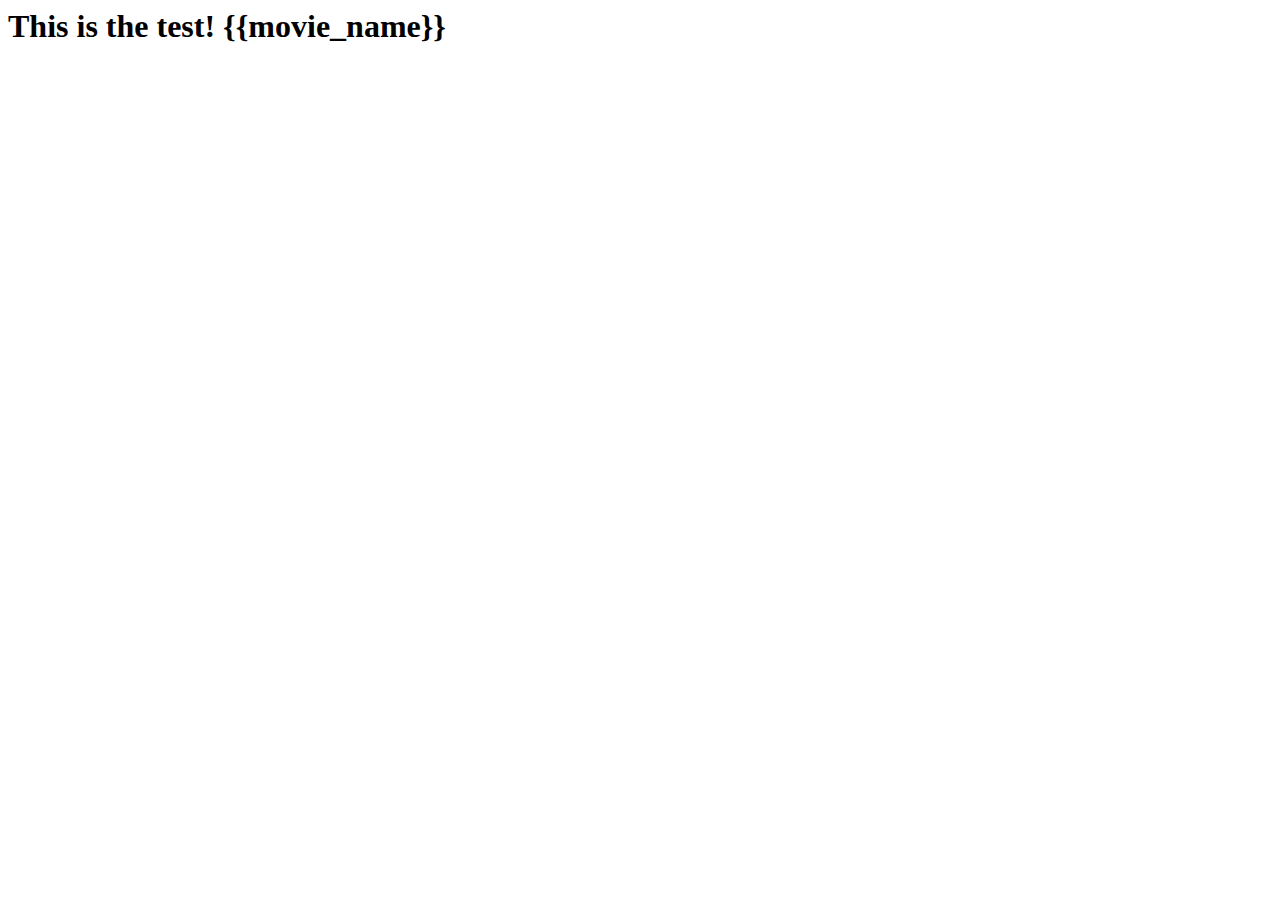
<file: templates/tst.html>
<html lang="en">
<head>
    <meta charset="UTF-8">
    <meta http-equiv="X-UA-Compatible" content="IE=edge">
    <meta name="viewport" content="width=<device-width>, initial-scale=1.0">
    <title>Document</title>
</head>
<body>
    <h1>This is the test! {{movie_name}}</h1>
</body>
</html>
</file>
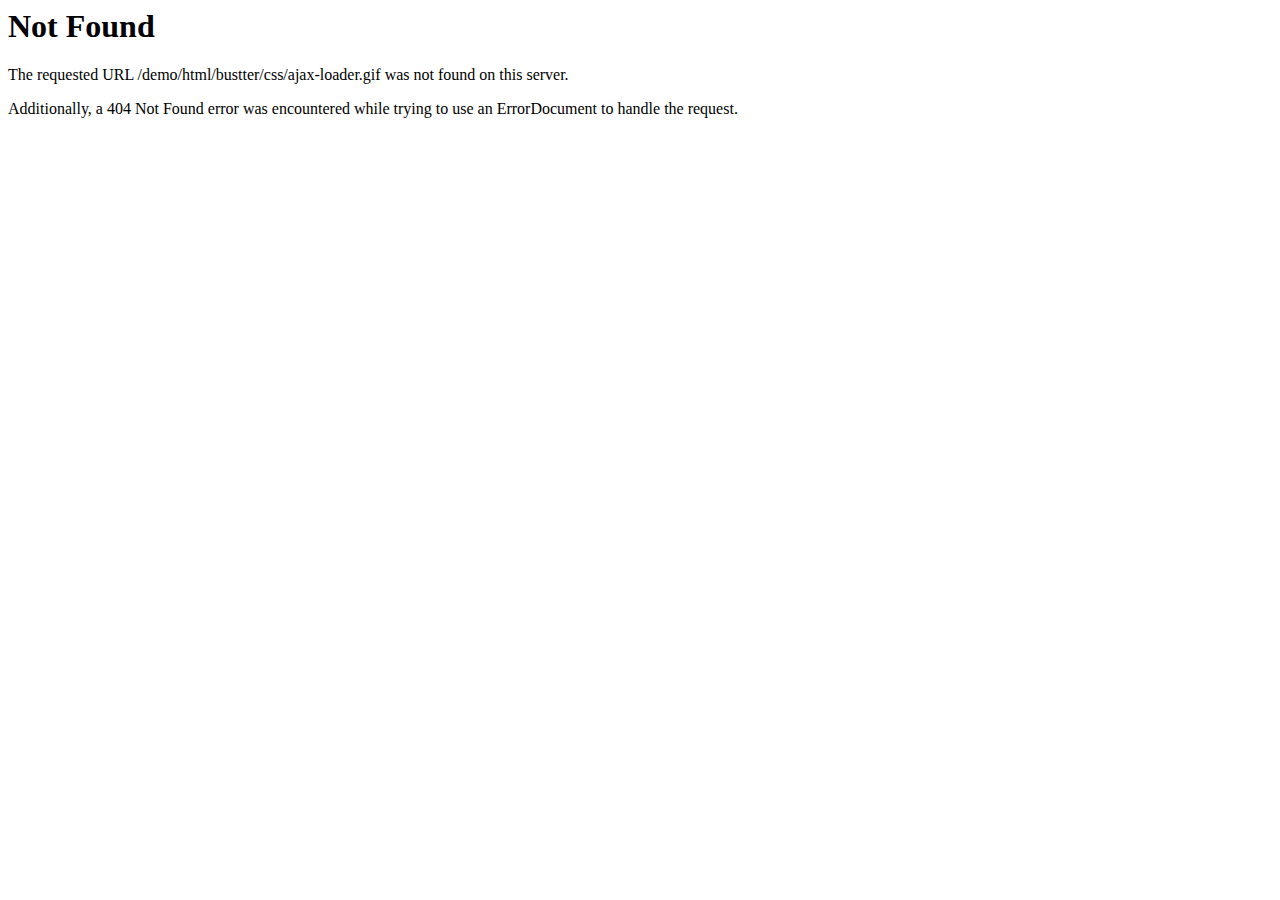
<file: assets/css/ajax-loader.html>
<!DOCTYPE HTML PUBLIC "-//IETF//DTD HTML 2.0//EN">
<html><head>
<title>404 Not Found</title>
</head><body>
<h1>Not Found</h1>
<p>The requested URL /demo/html/bustter/css/ajax-loader.gif was not found on this server.</p>
<p>Additionally, a 404 Not Found
error was encountered while trying to use an ErrorDocument to handle the request.</p>
</body></html>
</file>
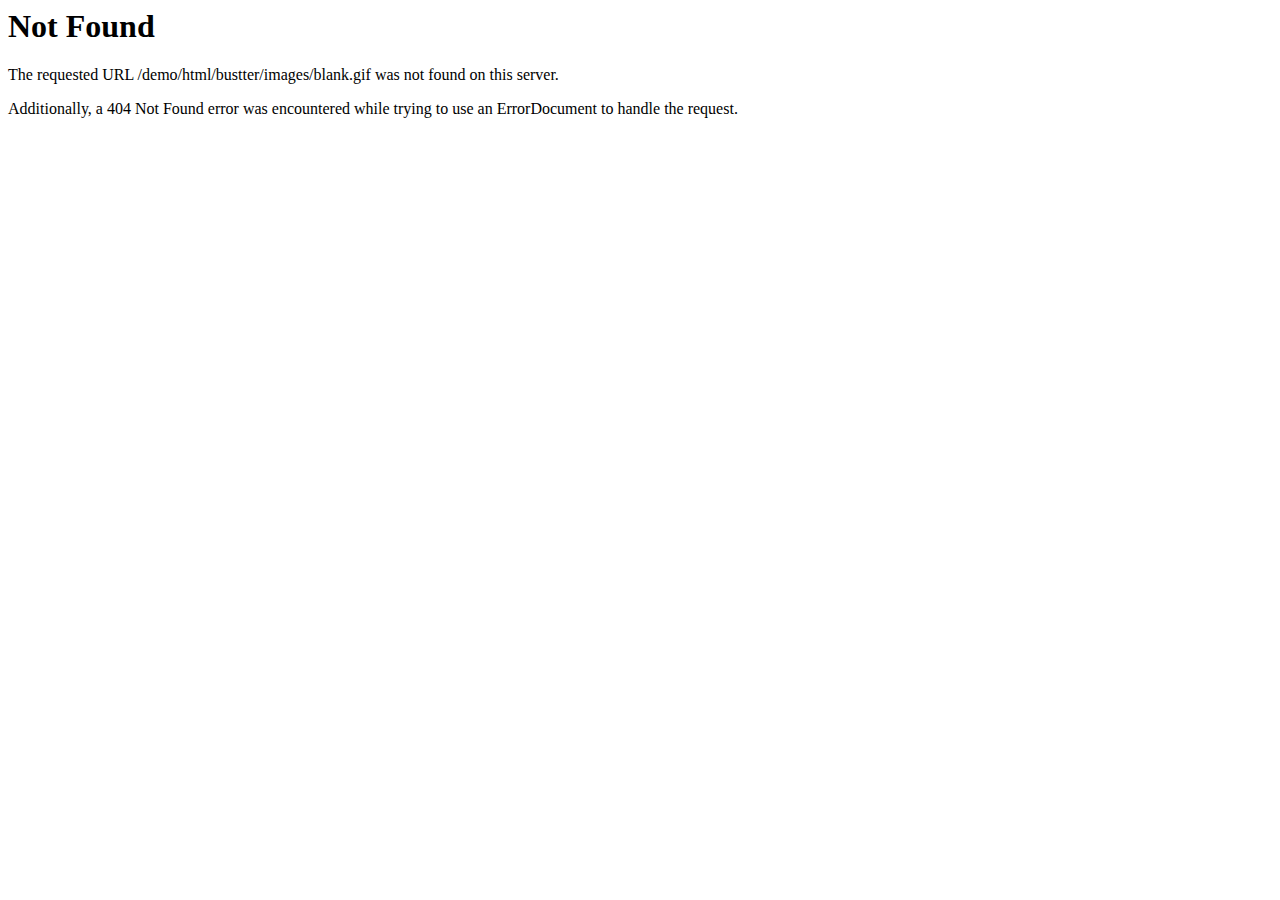
<file: assets/images/blank.html>
<!DOCTYPE HTML PUBLIC "-//IETF//DTD HTML 2.0//EN">
<html><head>
<title>404 Not Found</title>
</head><body>
<h1>Not Found</h1>
<p>The requested URL /demo/html/bustter/images/blank.gif was not found on this server.</p>
<p>Additionally, a 404 Not Found
error was encountered while trying to use an ErrorDocument to handle the request.</p>
</body></html>
</file>
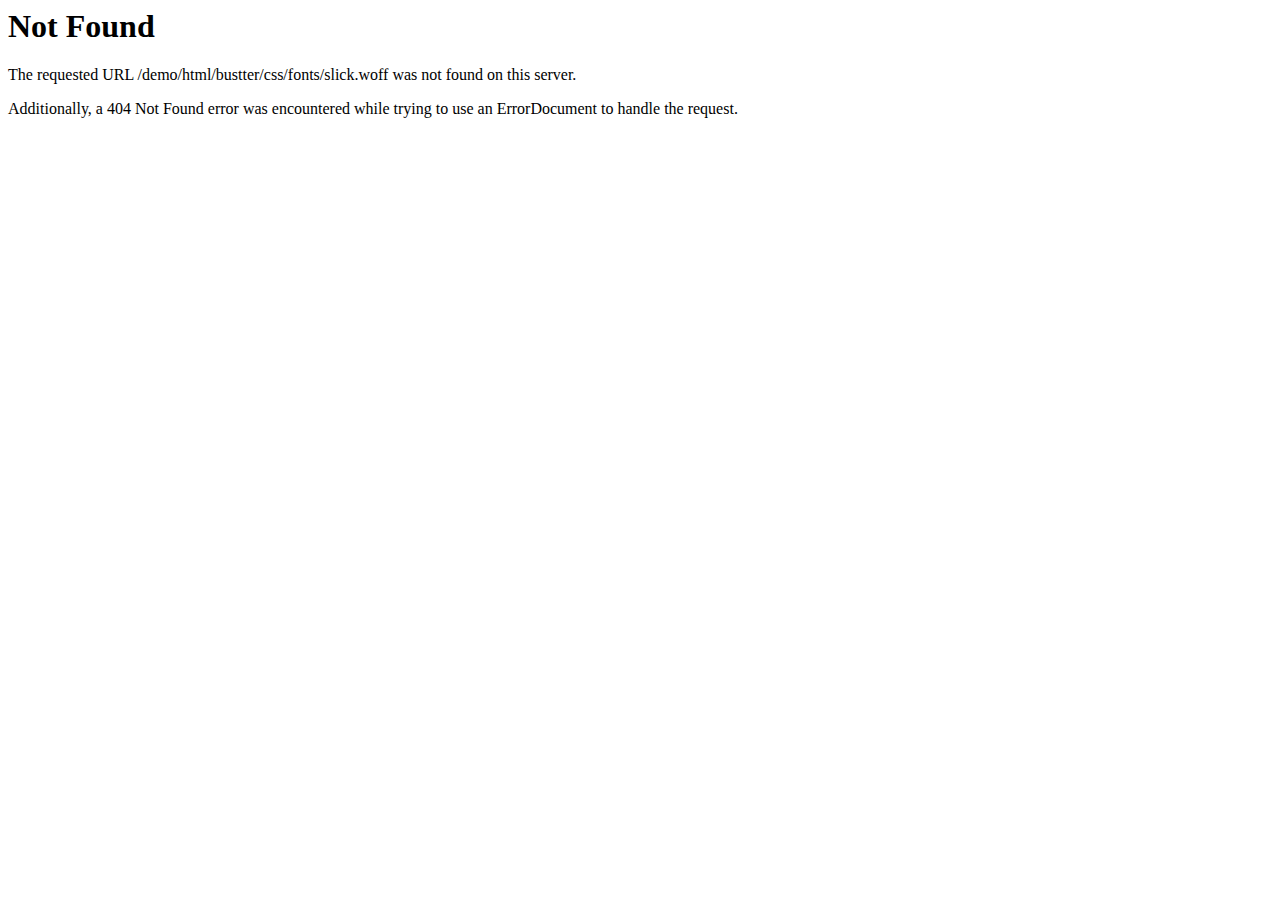
<file: assets/css/fonts/slick-2.html>
<!DOCTYPE HTML PUBLIC "-//IETF//DTD HTML 2.0//EN">
<html><head>
<title>404 Not Found</title>
</head><body>
<h1>Not Found</h1>
<p>The requested URL /demo/html/bustter/css/fonts/slick.woff was not found on this server.</p>
<p>Additionally, a 404 Not Found
error was encountered while trying to use an ErrorDocument to handle the request.</p>
</body></html>
</file>
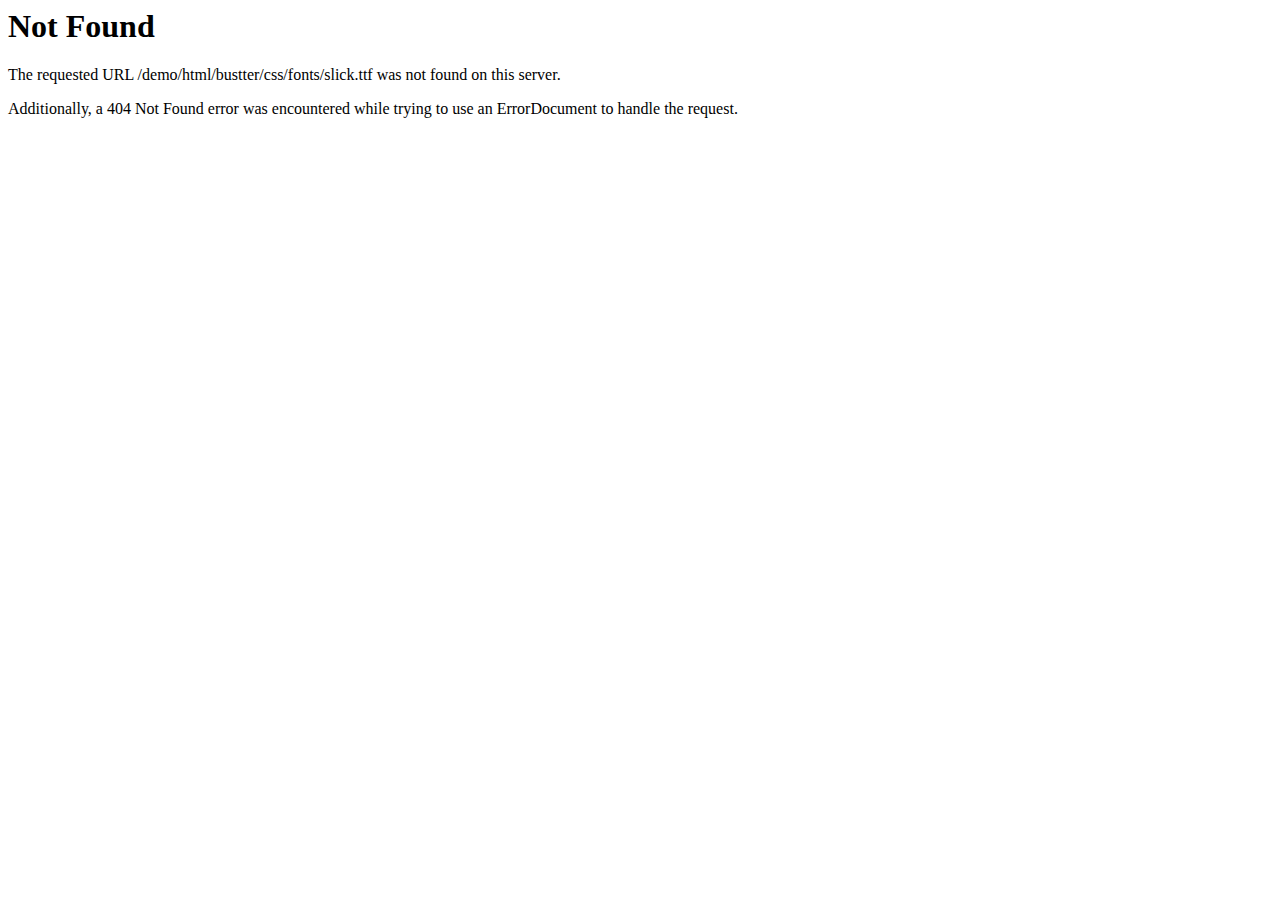
<file: assets/css/fonts/slick-3.html>
<!DOCTYPE HTML PUBLIC "-//IETF//DTD HTML 2.0//EN">
<html><head>
<title>404 Not Found</title>
</head><body>
<h1>Not Found</h1>
<p>The requested URL /demo/html/bustter/css/fonts/slick.ttf was not found on this server.</p>
<p>Additionally, a 404 Not Found
error was encountered while trying to use an ErrorDocument to handle the request.</p>
</body></html>
</file>
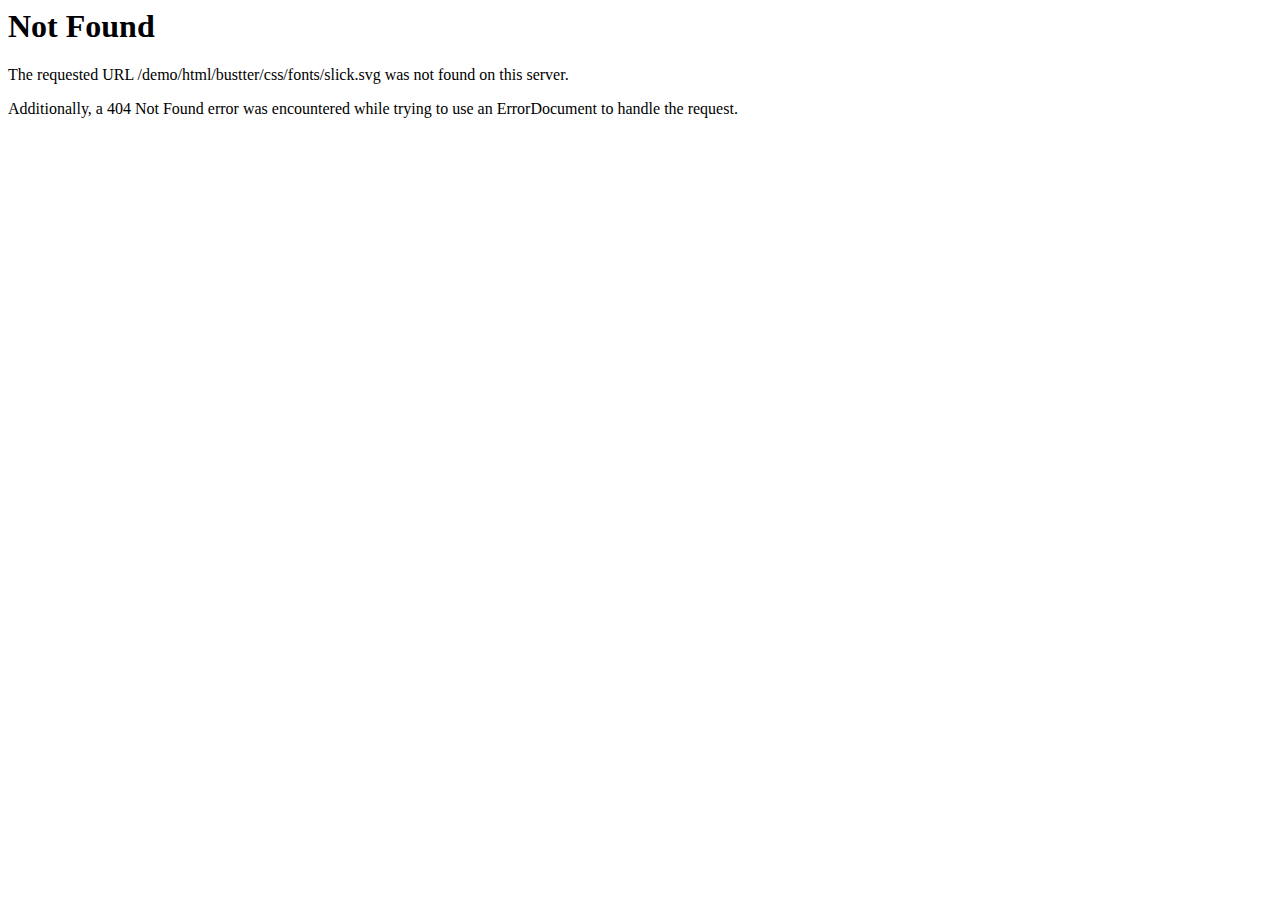
<file: assets/css/fonts/slick-4.html>
<!DOCTYPE HTML PUBLIC "-//IETF//DTD HTML 2.0//EN">
<html><head>
<title>404 Not Found</title>
</head><body>
<h1>Not Found</h1>
<p>The requested URL /demo/html/bustter/css/fonts/slick.svg was not found on this server.</p>
<p>Additionally, a 404 Not Found
error was encountered while trying to use an ErrorDocument to handle the request.</p>
</body></html>
</file>
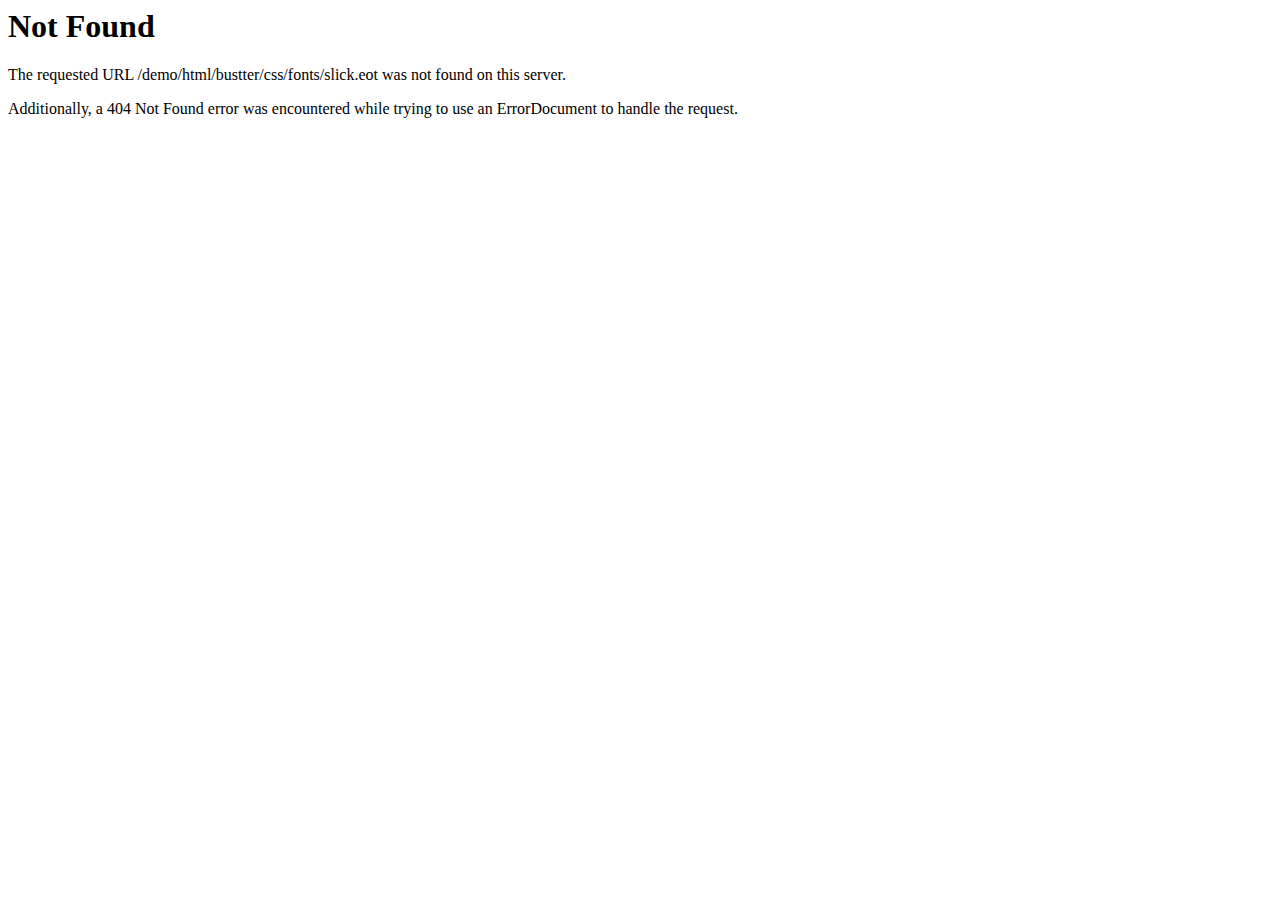
<file: assets/css/fonts/slick.html>
<!DOCTYPE HTML PUBLIC "-//IETF//DTD HTML 2.0//EN">
<html><head>
<title>404 Not Found</title>
</head><body>
<h1>Not Found</h1>
<p>The requested URL /demo/html/bustter/css/fonts/slick.eot was not found on this server.</p>
<p>Additionally, a 404 Not Found
error was encountered while trying to use an ErrorDocument to handle the request.</p>
</body></html>
</file>
